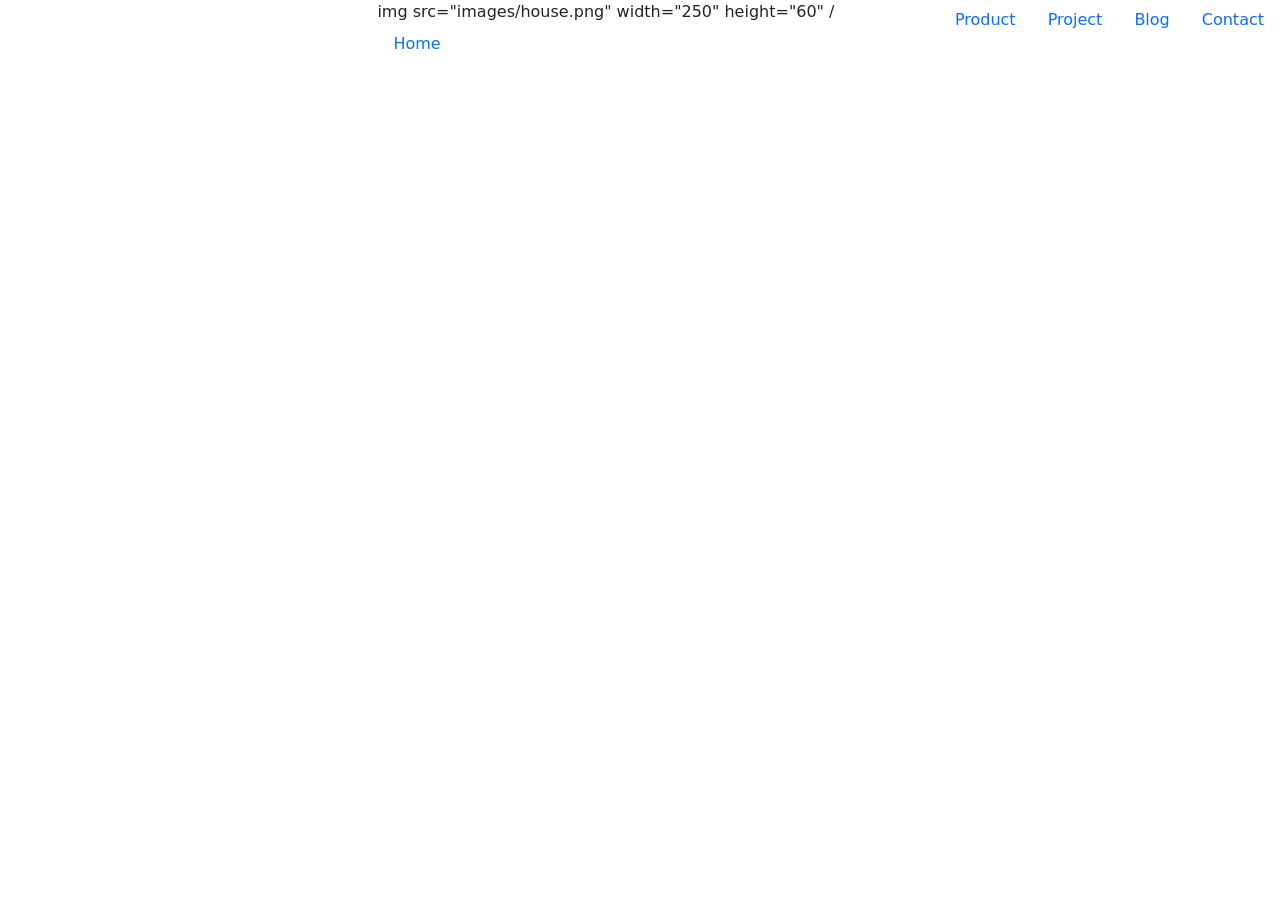
<file: home.html>
<!DOCTYPE html>
<html lang="en">
<head>
<title>Home</title>
<meta charset="utf-8">
<meta name="viewport" content="width=device-width, initial-scale=1">
<link href="css/bootstrap.min.css" rel="StyleSheet" />
</head>

<body>
        
    <ul class="nav justify-content-end">
        <li class="nav-item">
          img src="images/house.png" width="250" height="60" /<a class="nav-link active" aria-current="page" href="#">Home</a>
        </li>
        <li class="nav-item">
          <a class="nav-link text-white" href="#">About Us</a>
		  
        </li>
        <li class="nav-item">
          <a class="nav-link" href="#">Product</a>
        </li>
        <li class="nav-item">
           <a class="nav-link" href="#">Project</a>
        </li>
		<li class="nav-item">
          <a class="nav-link" href="#">Blog</a>
        </li>
		<li class="nav-item">
          <a class="nav-link" href="#">Contact</a>
        </li>
      </ul>
      

</body>
</file>
